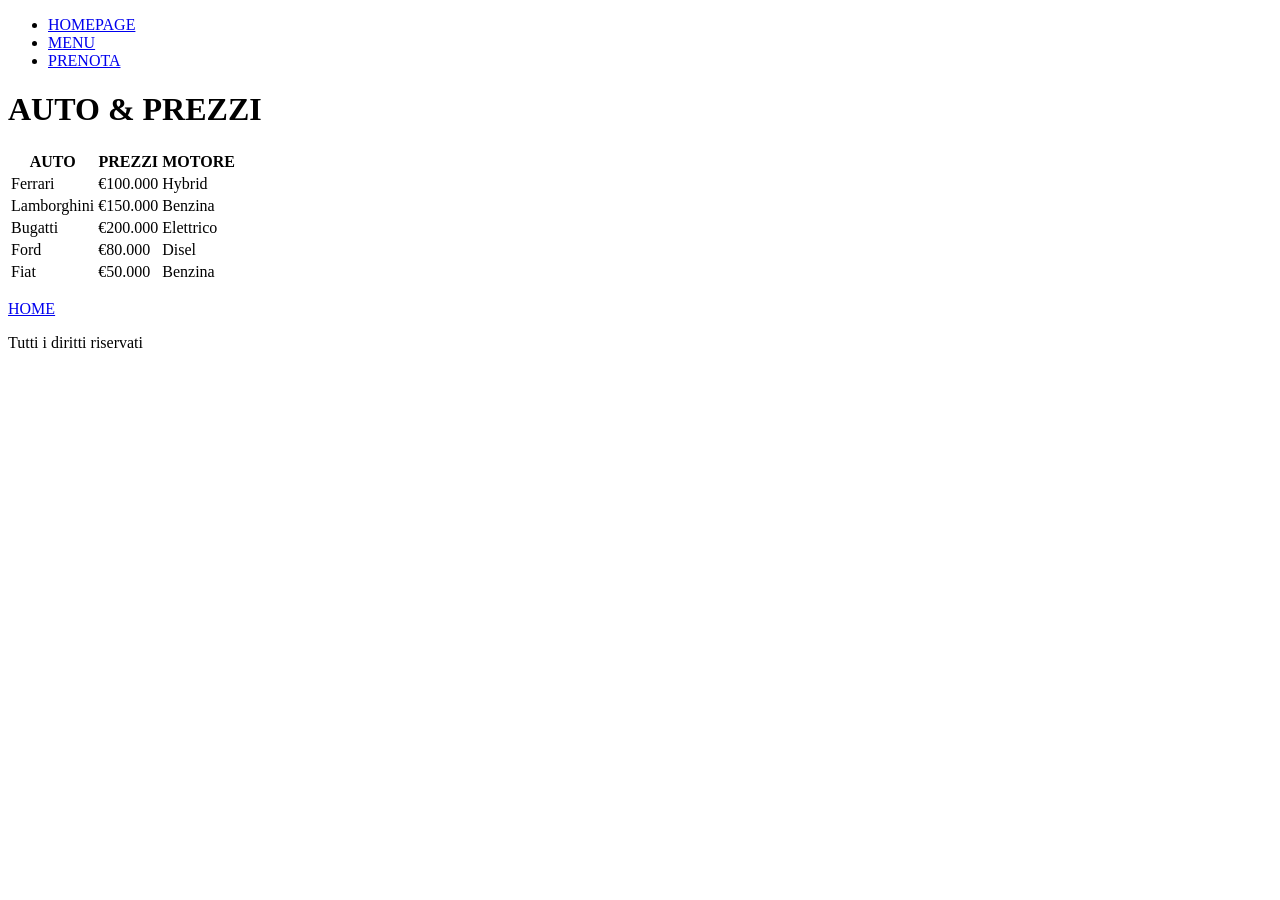
<file: menu.html>
<!DOCTYPE html>
<html lang="en">
<head>
    <meta charset="UTF-8">
    <meta name="viewport" content="width=device-width, initial-scale=1.0">
    <title>Archimede - menu</title>
</head>
<body>
      <header>
        <nav>
            <ul>
                <li><a href="index.html">HOMEPAGE</a></li>
                <li><a href="menu.html">MENU</a></li>
                <li><a href="prenota.html">PRENOTA</a></li>
            </ul>
        </nav>

        <h1>AUTO & PREZZI</h1>

    </header>

    <main>
        <setion>
            <table>
                <thead>
                    <tr>
                        <th>AUTO</th>
                        <th>PREZZI</th>
                        <th>MOTORE</th>
                    </tr>
                </thead>
                <tbody>
                    <tr>
                        <td>Ferrari</td>
                        <td>€100.000</td>
                        <td>Hybrid</td>
                    </tr>
                    <tr>
                        <td>Lamborghini</td>
                        <td>€150.000</td>
                        <td>Benzina</td>
                    </tr>
                    <tr>
                        <td>Bugatti</td>
                        <td>€200.000</td>
                        <td>Elettrico</td>
                    </tr>
                    <tr>
                        <td>Ford</td>
                        <td>€80.000</td>
                        <td>Disel</td>
                    </tr>
                    <tr>
                        <td>Fiat</td>
                        <td>€50.000</td>
                        <td>Benzina</td>
                    </tr>
                </tbody>
            </table>
        </setion>
    </main>

    <footer>
        <p><a href="index.html">HOME</a></p>
        <p>Tutti i diritti riservati</p>
    </footer>

</body>
</html>
</file>
